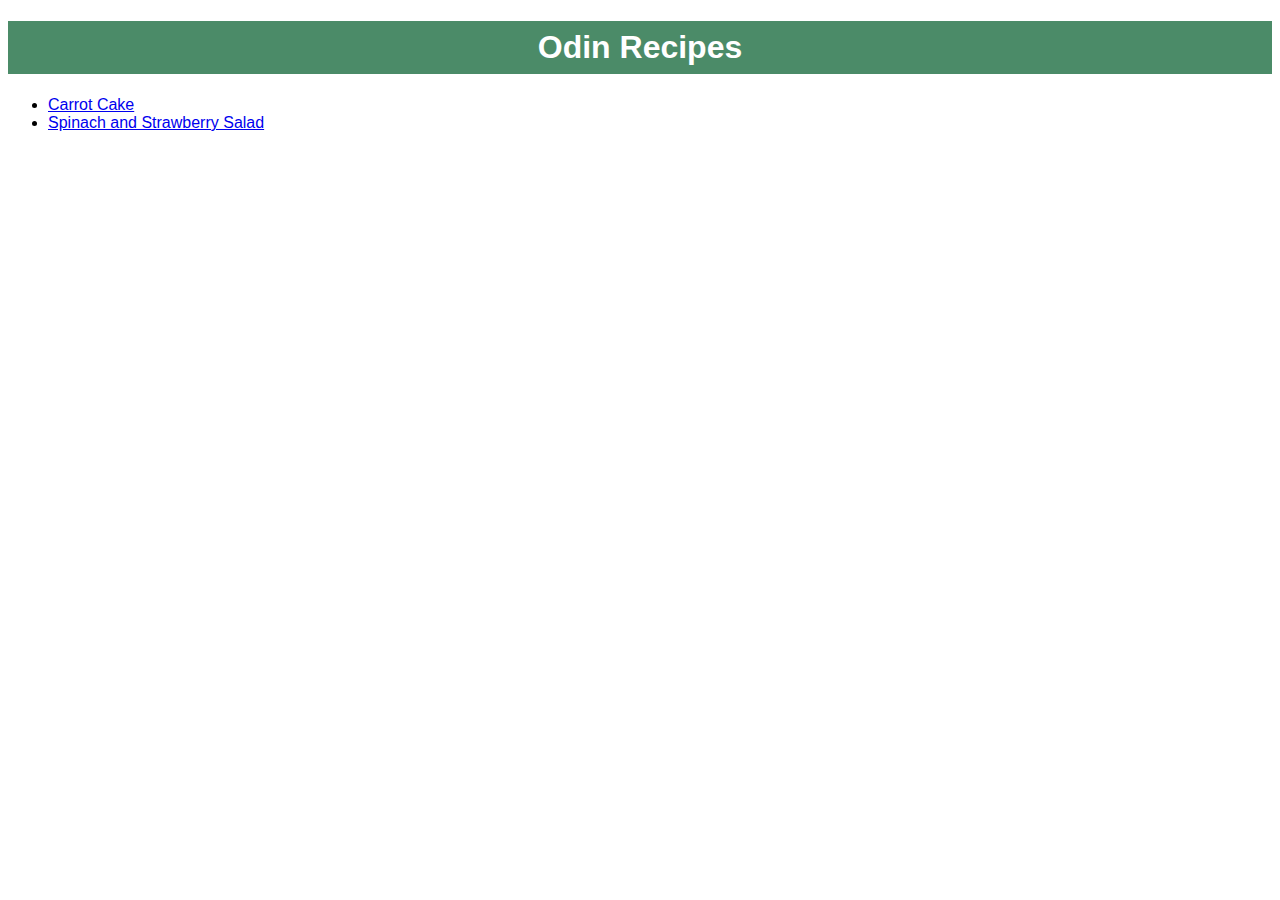
<file: index.html>
<!DOCTYPE html>
<html lang="en">
    <head>
        <meta charset="UTF-8">
        <link rel="stylesheet" href="style.css">
        <title>Home</title>
    </head>

    <body>
        <h1 class="heading">Odin Recipes</h1>
        <ul>
            <li><a href="./recipes/carrot-cake.html">Carrot Cake</a></li>
            <li><a href="./recipes/spinach-strawberry-salad.html">Spinach and Strawberry Salad</a></li>
        </ul>
    </body>
</html>
</file>
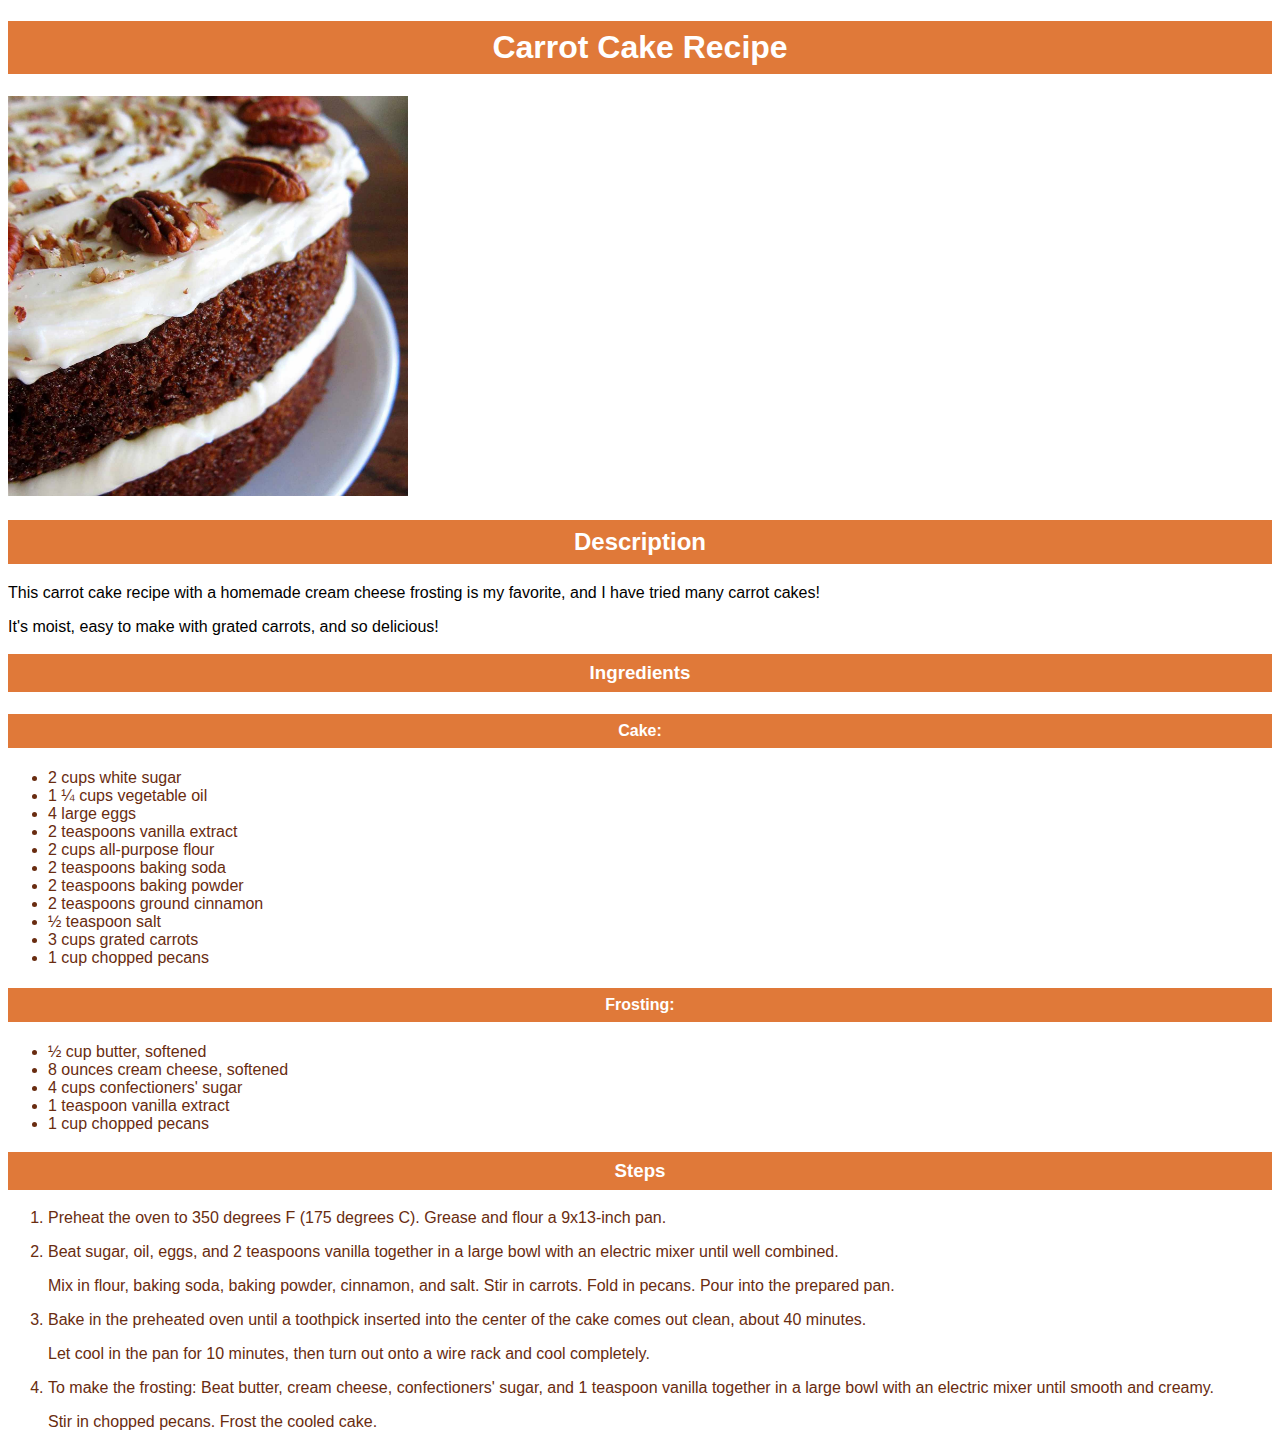
<file: recipes/carrot-cake.html>
<!DOCTYPE html>
<html lang="en">
    <head>
        <meta charset="UTF-8">
        <link rel="stylesheet" href="../style.css">
        <title>Carrot Cake Recipe</title>
    </head>

    <body>
        <h1 class="heading carrot">Carrot Cake Recipe</h1>
        <img src="carrot-cake-img.jpg" alt="Photo of a carrot cake" height="400" width="400">
        <h2 class="heading carrot">Description</h2>
        <p>This carrot cake recipe with a homemade cream cheese frosting is my favorite, and I have tried many carrot cakes!</p>
        <p>It's moist, easy to make with grated carrots, and so delicious!</p>
        <h3 class="heading carrot">Ingredients</h3>
        <h4 class="heading carrot">Cake:</h4>
        <ul class="carrot">
            <li>2 cups white sugar</li>
            <li>1 ¼ cups vegetable oil</li>
            <li>4 large eggs</li>
            <li>2 teaspoons vanilla extract</li>
            <li>2 cups all-purpose flour</li>
            <li>2 teaspoons baking soda</li>
            <li>2 teaspoons baking powder</li>
            <li>2 teaspoons ground cinnamon</li>
            <li>½ teaspoon salt</li>
            <li>3 cups grated carrots</li>
            <li>1 cup chopped pecans</li>
        </ul>
        <h4 class="heading carrot">Frosting:</h4>
        <ul class="carrot">
            <li>½ cup butter, softened</li>
            <li>8 ounces cream cheese, softened</li>
            <li>4 cups confectioners' sugar</li>
            <li>1 teaspoon vanilla extract</li>
            <li>1 cup chopped pecans</li>
        </ul>
        <h3 class="heading carrot">Steps</h3>
        <ol class="carrot">
            <li>Preheat the oven to 350 degrees F (175 degrees C). Grease and flour a 9x13-inch pan.</li>
            <li>
                <p>Beat sugar, oil, eggs, and 2 teaspoons vanilla together in a large bowl with an electric mixer until well combined.</p>
                <p>Mix in flour, baking soda, baking powder, cinnamon, and salt. Stir in carrots. Fold in pecans. Pour into the prepared pan.</p>
            </li>
            <li>
                <p>Bake in the preheated oven until a toothpick inserted into the center of the cake comes out clean, about 40 minutes.</p> 
                <p>Let cool in the pan for 10 minutes, then turn out onto a wire rack and cool completely.</p>
            </li>
            <li>
                <p>To make the frosting: Beat butter, cream cheese, confectioners' sugar, and 1 teaspoon vanilla together in a large bowl with an electric mixer until smooth and creamy.</p>
                <p>Stir in chopped pecans. Frost the cooled cake.</p>
            </li>
        </ol>
    </body>
</html>
</file>
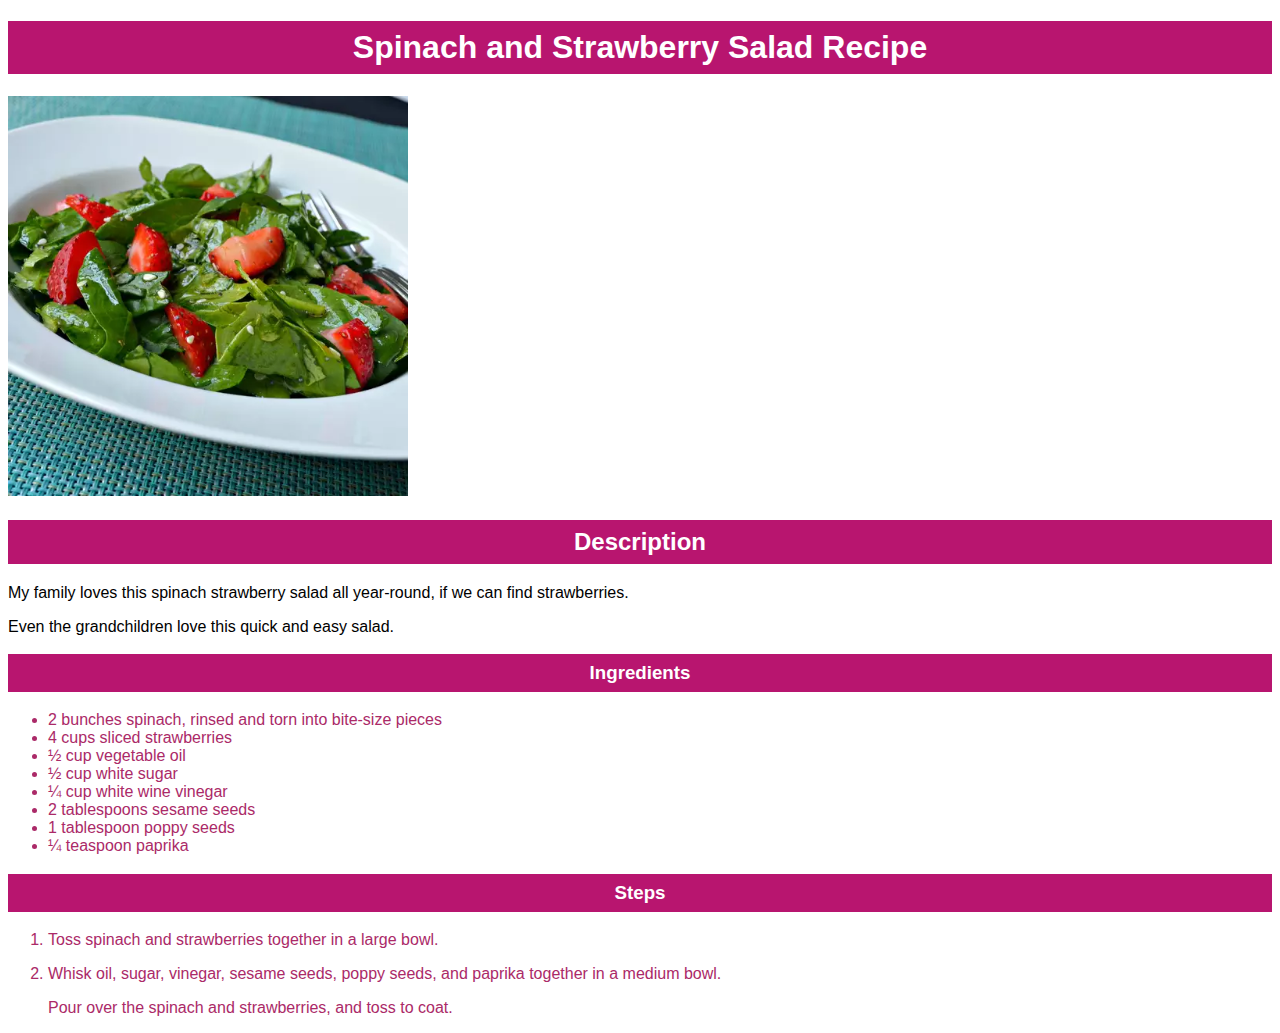
<file: recipes/spinach-strawberry-salad.html>
<!DOCTYPE html>
<html lang="en">
    <head>
        <meta charset="UTF-8">
        <link rel="stylesheet" href="../style.css">
        <title>Spinach and Strawberry Salad Recipe</title>
    </head>

    <body>
        <h1 class="heading berry">Spinach and Strawberry Salad Recipe</h1>
        <img src="spinach-strawberry-salad-img.webp" alt="Photo of a spinach and strawberry salad" height="400" width="400">
        <h2 class="heading berry">Description</h2>
        <p>My family loves this spinach strawberry salad all year-round, if we can find strawberries.</p> 
        <p>Even the grandchildren love this quick and easy salad.</p>
        <h3 class="heading berry">Ingredients</h3>
        <ul class="berry">
            <li>2 bunches spinach, rinsed and torn into bite-size pieces</li>
            <li>4 cups sliced strawberries</li>
            <li>½ cup vegetable oil</li>
            <li>½ cup white sugar</li>
            <li>¼ cup white wine vinegar</li>
            <li>2 tablespoons sesame seeds</li>
            <li>1 tablespoon poppy seeds</li>
            <li>¼ teaspoon paprika</li>
        </ul>
        <h3 class="heading berry">Steps</h3>
        <ol class="berry">
            <li>Toss spinach and strawberries together in a large bowl. </li>
            <li>
                <p>Whisk oil, sugar, vinegar, sesame seeds, poppy seeds, and paprika together in a medium bowl.</p>
                <p>Pour over the spinach and strawberries, and toss to coat.</p>
            </li>
        </ol>
    </body>
</html>
</file>
<file: style.css>
.heading {
    font-family: Tahoma, sans-serif;
    background-color: #4b8b68;
    text-align: center;
    padding: 8px;
    color: white;
}

.carrot {
    color: rgb(105, 44, 16);
}

.berry {
    color: rgb(171, 42, 104);
}

p, li {
    font-family: Verdana, sans-serif;
}

.heading.carrot {
    background-color: #e07939;
    color: white;
}

.heading.berry {
    background-color: #b8156f;
    color: white;
}
</file>
